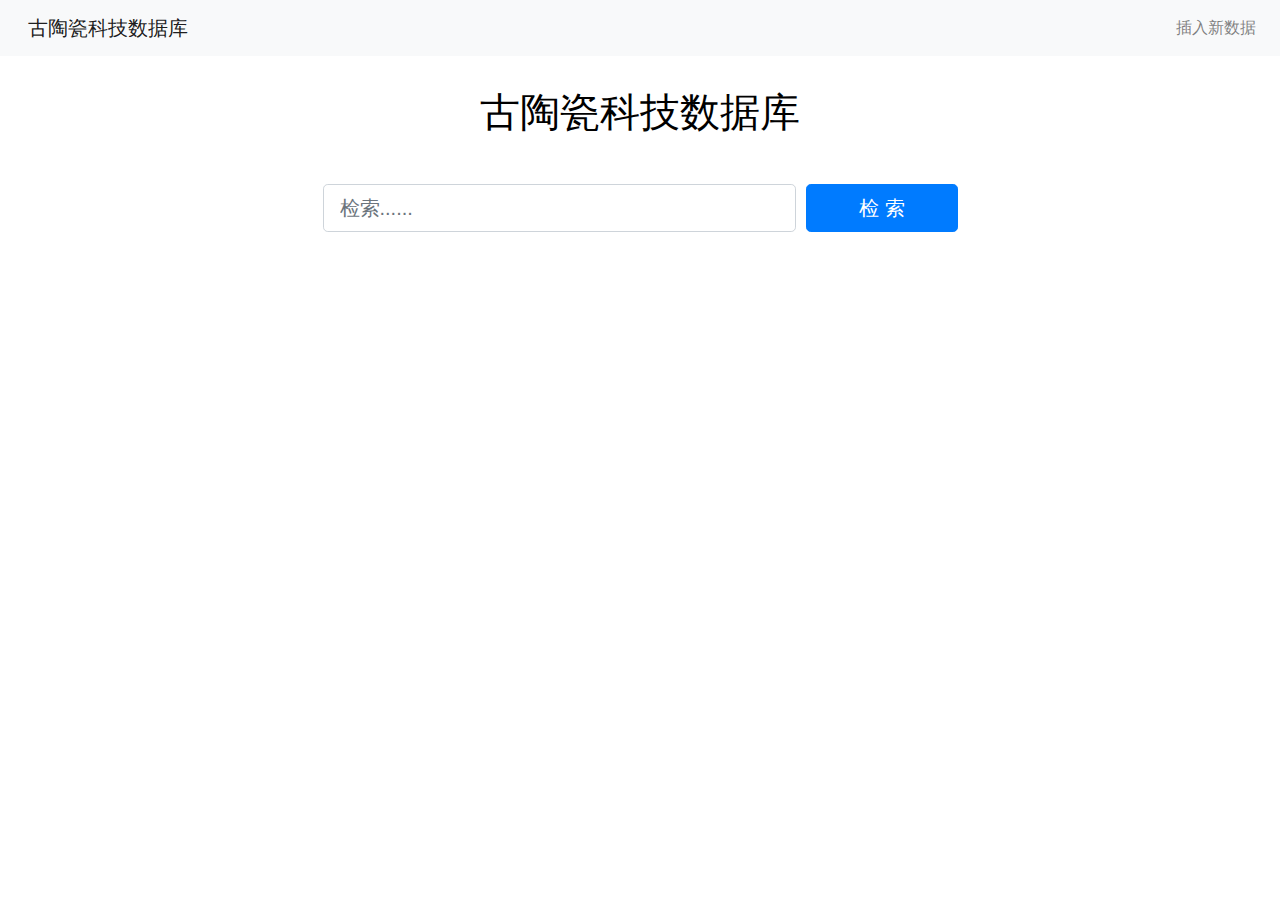
<file: index.html>
<!DOCTYPE html>
<html lang="en">
  <head>
    <meta charset="UTF-8" />
    <meta name="viewport" content="width=device-width, initial-scale=1.0" />
    <link rel="icon" href="./sr/images/title-logo.png">
    <title>古陶瓷科技数据库</title>
    <link rel="stylesheet" href="https://cdn.jsdelivr.net/npm/bootstrap@4.5.0/dist/css/bootstrap.min.css"/>
    <link href="https://lib.baomitu.com/simple-line-icons/2.4.1/css/simple-line-icons.css" rel="stylesheet" type="text/css"/>
    <link href="https://fonts.googleapis.com/css?family=Lato:300,400,700,300italic,400italic,700italic" rel="stylesheet" type="text/css"/>
    <link href="https://cdn.bootcdn.net/ajax/libs/startbootstrap-landing-page/1.0.0/css/landing-page.min.css" rel="stylesheet"/>
    <link rel="stylesheet" href="./sr/css/index.css" />
  </head>
  <body>

  <nav class="navbar navbar-expand-lg navbar-light bg-light" style="">
    <a class="navbar-brand" href="index.html" style="margin-left: 1%">
      古陶瓷科技数据库
    </a>
    <div class="collapse navbar-collapse" id="navbarSupportedContent">
      <ul class="navbar-nav ml-auto">
        <li class="nav-item">
          <a class="nav-link" href="submit.html">插入新数据</a>
        </li>
      </ul>
    </div>
  </nav>

    <div class="container">
      <div class="row">
        <div class="col-xl-9 mx-auto">
          <h1 class="mb-5">古陶瓷科技数据库</h1>
        </div>
        <div class="col-md-10 col-lg-8 col-xl-7 mx-auto">
            <div class="form-row">
              <div class="col-12 col-md-9 mb-2 mb-md-0">
                <input class="form-control form-control-lg" placeholder="检索......" id="search-input"/>
              </div>
              <div class="col-12 col-md-3">
                <button id="search-btn" class="btn btn-block btn-lg btn-primary">检 索</button>
              </div>
            </div>
        </div>
      </div>
    </div>

    <header
      class="masthead text-white text-center"
      id="top-header"
      style="background-image: url(http://47.92.196.104:8090/bg.png); background-size: cover"
    >
    </header>

    <script src="https://cdn.bootcdn.net/ajax/libs/jquery/3.5.1/jquery.min.js"></script>
    <script src="https://cdn.bootcdn.net/ajax/libs/twitter-bootstrap/4.4.1/js/bootstrap.bundle.min.js"></script>
    <script type="text/javascript">
      $(document).ready(function(){
        $("#search-btn").click(function(){
          window.location = ("table.html?field="+$("#search-input").val());
        });
      })

    </script>
  </body>
</html>
</file>
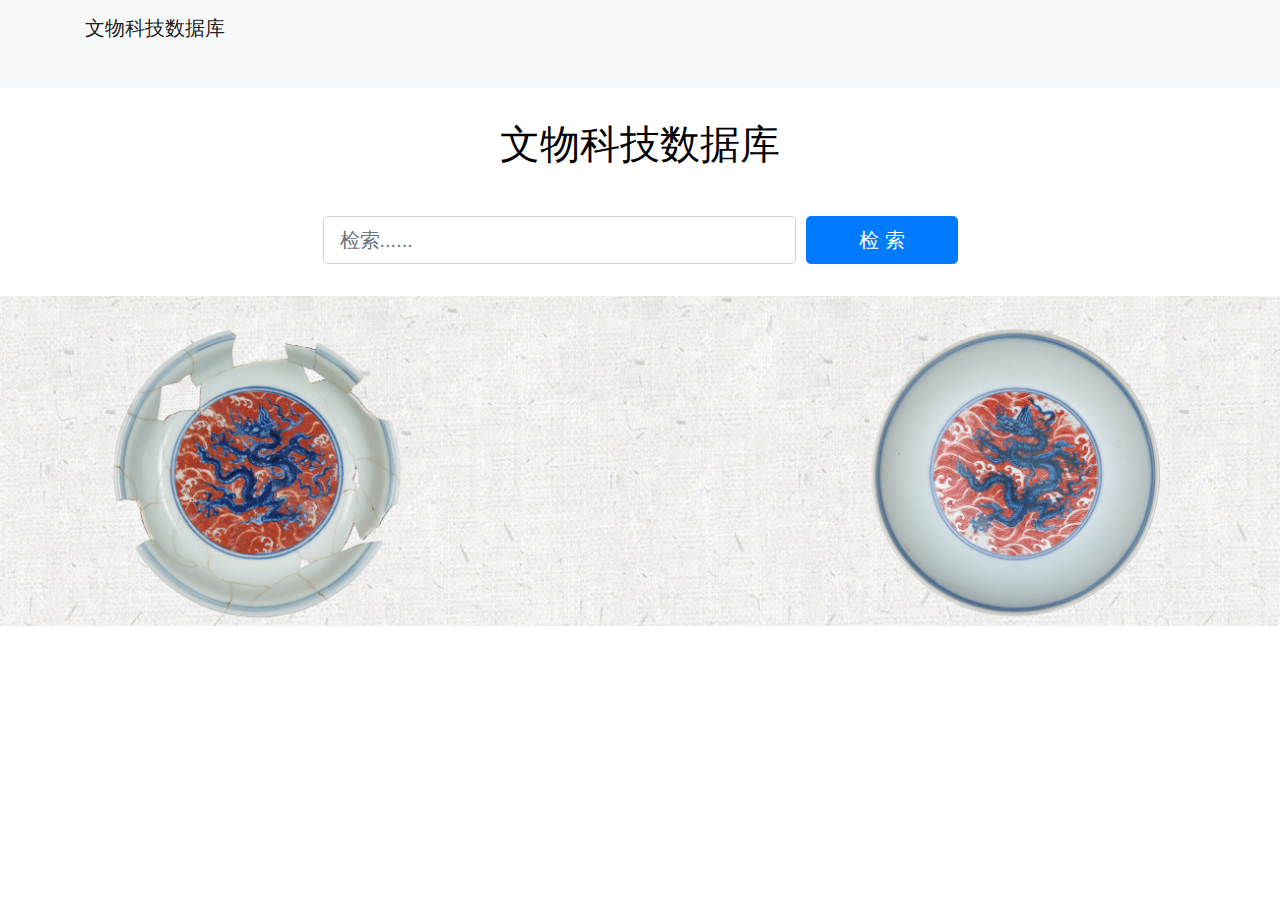
<file: fetch_test.html>
<!DOCTYPE html>
<html lang="en">
  <head>
    <meta charset="UTF-8" />
    <meta name="viewport" content="width=device-width, initial-scale=1.0" />
    <title>文物科技数据库</title>
    <!-- Bootstrap core CSS -->
    <link
      rel="stylesheet"
      href="https://cdn.jsdelivr.net/npm/bootstrap@4.5.0/dist/css/bootstrap.min.css"
    />

    <!-- Custom fonts for this template -->
    <link
      href="https://lib.baomitu.com/simple-line-icons/2.4.1/css/simple-line-icons.css"
      rel="stylesheet"
      type="text/css"
    />
    <link
      href="https://fonts.googleapis.com/css?family=Lato:300,400,700,300italic,400italic,700italic"
      rel="stylesheet"
      type="text/css"
    />

    <!-- Custom styles for this template -->
    <link
      href="https://cdn.bootcdn.net/ajax/libs/startbootstrap-landing-page/1.0.0/css/landing-page.min.css"
      rel="stylesheet"
    />

    <link rel="stylesheet" href="./sr/css/index.css" />
  </head>
  <body>
    <!-- Navigation -->
    <nav class="navbar navbar-light bg-light static-top" id="top-navigation">
      <div class="container">
        <a class="navbar-brand" href="#">文物科技数据库</a>
      </div>
    </nav>

    <div class="container">
      <div class="row">
        <div class="col-xl-9 mx-auto">
          <h1 class="mb-5">文物科技数据库</h1>
        </div>
        <div class="col-md-10 col-lg-8 col-xl-7 mx-auto">
            <div class="form-row">
              <div class="col-12 col-md-9 mb-2 mb-md-0">
                <input
                  class="form-control form-control-lg"
                  placeholder="检索......"
                  id="search-input"
                />
              </div>
              <div class="col-12 col-md-3">
                <button
                  id="search-btn"
                  class="btn btn-block btn-lg btn-primary"
                >
                  检 索
                </button>
              </div>
            </div>
        </div>
      </div>
    </div>

    <header
      class="masthead text-white text-center"
      id="top-header"
      style="background-image: url(./sr/images/bg.png); background-size: cover"
    >
    </header>

    <!-- Bootstrap core JavaScript -->
    <script src="https://cdn.bootcdn.net/ajax/libs/jquery/3.5.1/jquery.min.js"></script>
    <script src="https://cdn.bootcdn.net/ajax/libs/twitter-bootstrap/4.4.1/js/bootstrap.bundle.min.js"></script>
    <script type="text/javascript">
      $(document).ready(function(){
        $("#search-btn").click(function(){
          // $.get("http://10.111.23.232:8099/fehead/relics/getRelicsById?id=1",function(data,status){
          //   console.log("data:" + data + "\nstatus: " + status);
          // })
          window.location = ("table.html?field="+$("#search-input").val());

          /*$.ajax({
            url:"http://10.111.23.232:8099/fehead/relics/getRelicsById?id=1",
            method:"get",
            xhrFields:{withCredentials:true},
            headers:{
              "Content-type":"application/json"
            },
            success:function(res){
              window.location.replace("table.html")
              console.log(res);

            },
            fail:function(){
              window.location.replace("table.html")
            }
          });*/
        });
      })

    </script>
  </body>
</html>
</file>
<file: sr/css/index.css>
#top-header {
    width: 100%;
    height: 330px;
    background: url(./sr/images/bg.png) no-repeat center center;
    background-size: 100% 100%;
}
.mb-5 {
    margin-top: 2rem;
    text-align: center;
    color: #000;
}
.container {
    margin-bottom: 2rem;
}
</file>
